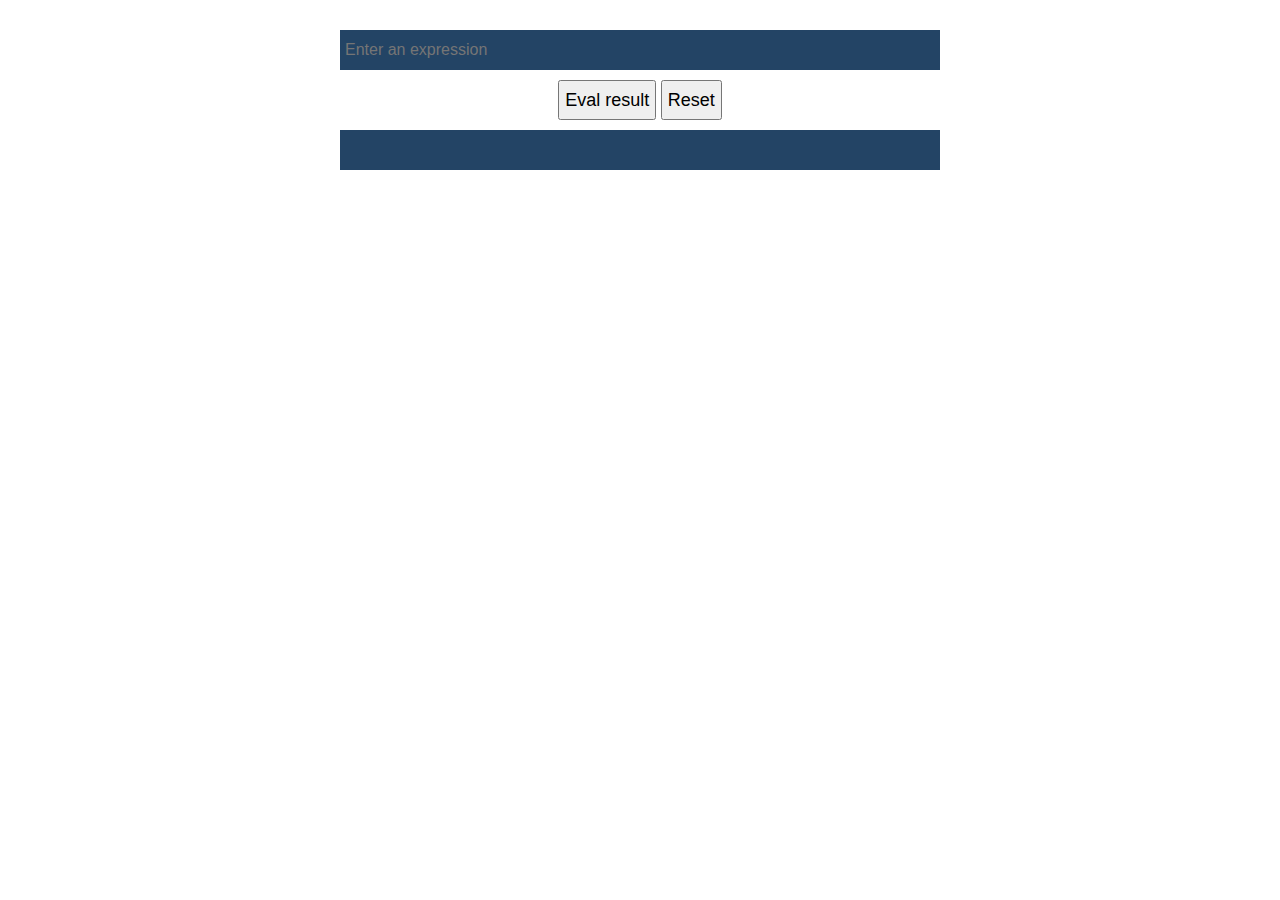
<file: 2.JavaScript-Syntax/5.CalculateExpression/index.html>
<!DOCTYPE html>
<html>
    <head lang="en">
        <meta charset="UTF-8">
        <title>Calculate Expression</title>
        <link rel="stylesheet" href="css/style.css"/>
    </head>
    <body>
        <div id="wrapper">
            <input id="expression" type="text" placeholder="Enter an expression"/>
            <button id="eval-button" onclick="calcExpression()">Eval result</button>
            <button id="reset-button" onclick="reset()">Reset</button>
            <p id="result"></p>
        </div>
        <script src="js/calcExpression.js"></script>
    </body>
</html>
</file>
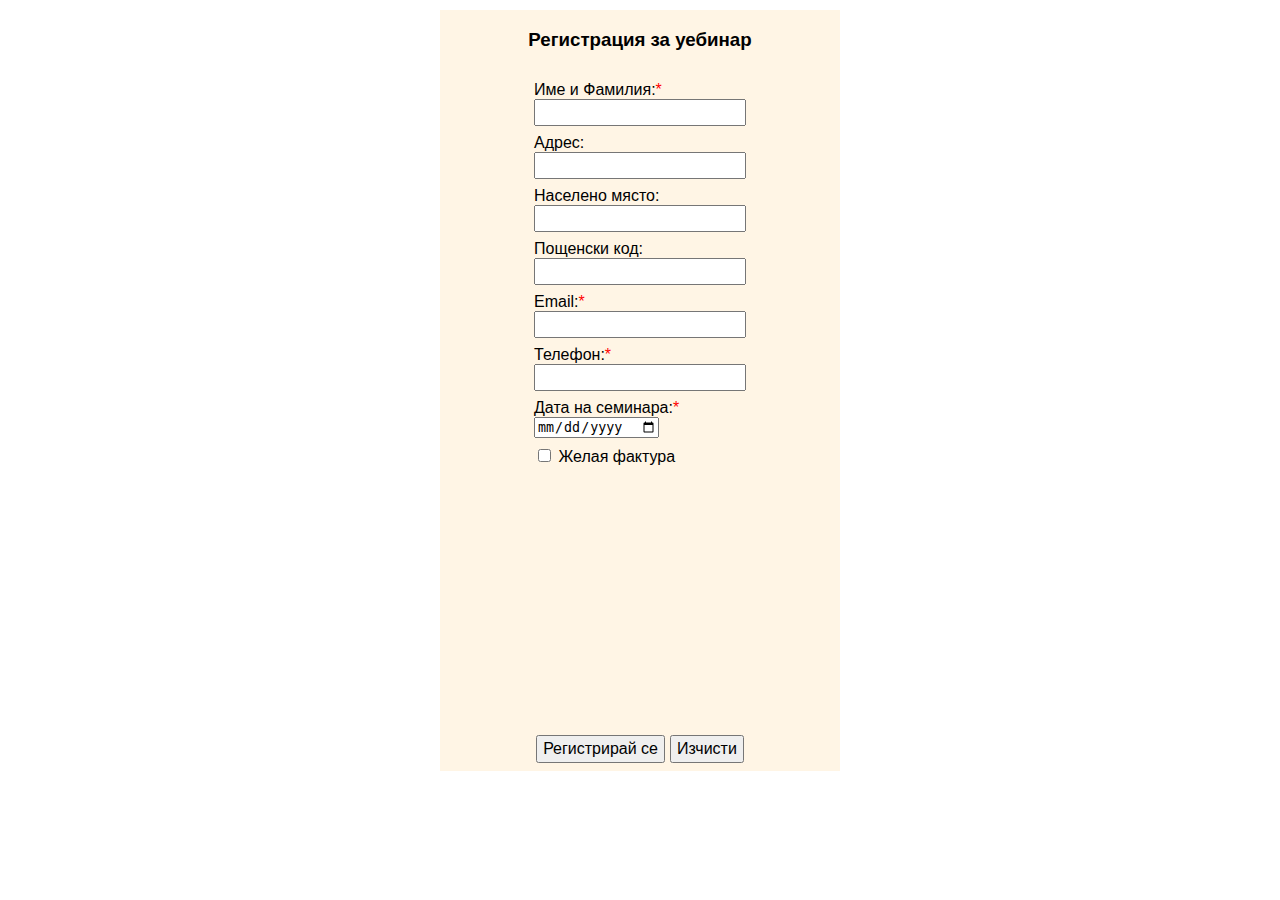
<file: 5.JavaScript-DOM/1.Webinar-registration-form/index.html>
<!DOCTYPE html>
<html>
    <head lang="en">
        <meta charset="UTF-8">
        <title>Problem 1. Webinar registration form</title>
        <link rel="stylesheet" href="css/style.css"/>
        <script src="js/script.js"></script>
    </head>
    <body>
        <form>
            <h3>Регистрация за уебинар</h3>
            <div id="person-data">
                <label for="name">Име и Фамилия:<span class="star">*</span></label>
                <input id ="name" type="text" value="" required />
                <label for="address">Адрес:</label>
                <input id="address" type="text" value="" />
                <label for="place">Населено място:</label>
                <input id="place" type="text" value="" />
                <label for="zip-code">Пощенски код:</label>
                <input id="zip-code" type="text" value="" />
                <label for="email">Email:<span class="star">*</span></label>
                <input id="email" type="email" value="" required />
                <label for="phone">Телефон:<span class="star">*</span></label>
                <input id="phone" type="text" value="" required />
                <label for="date">Дата на семинара:<span class="star">*</span></label>
                <input id="date" type="date" value="" required />
                <input id="checkbox" type="checkbox" value="" onclick="showData()"/>
                <label for="checkbox" id="checkbox-label">Желая фактура</label>
            </div>
            <div id="company-data">
                <label for="company">Фирма/Организация:<span class="star">*</span></label>
                <input id="company" type="text" value="" required />
                <label for="manager">МОЛ:<span class="star">*</span></label>
                <input id="manager" type="text" value="" required />
                <label for="UIC">ЕИК:<span class="star">*</span></label>
                <input id="UIC" type="text" value="" required />
                <label for="vat-number">ИН по ДДС:<span class="star">*</span></label>
                <input id="vat-number" type="text" value="" required />
                <label for="address-company">Адрес:<span class="star">*</span></label>
                <input id="address-company" type="text" value="" required />
            </div>
            <div id="buttons">
                <input type="submit" value="Регистрирай се"/>
                <input type="reset" value="Изчисти"/>
            </div>
        </form>

    </body>
</html>
</file>
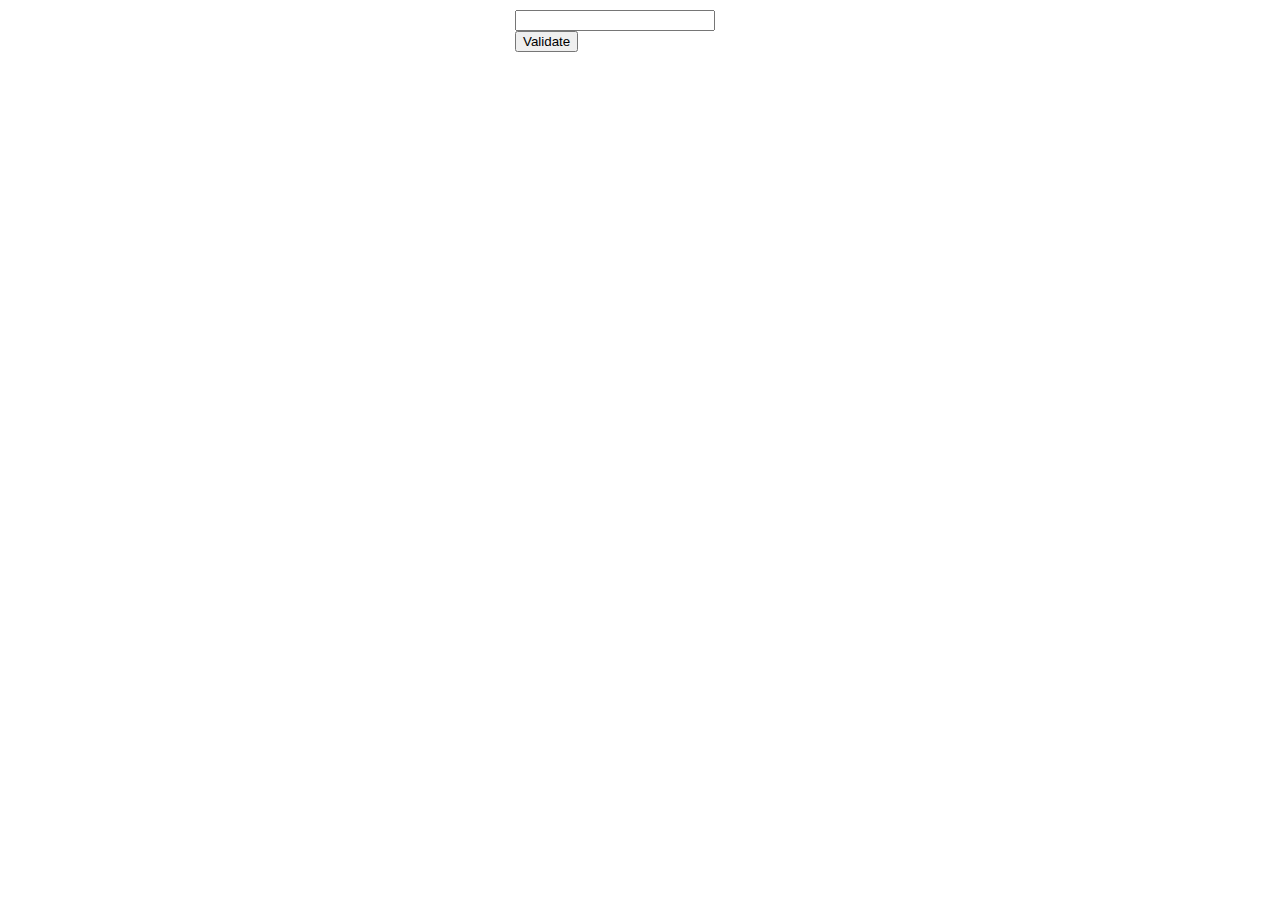
<file: 5.JavaScript-DOM/2.Email-only-field/index.html>
<!DOCTYPE html>
<html>
    <head lang="en">
        <meta charset="UTF-8">
        <title>Problem 2. Email only field</title>
        <link rel="stylesheet" href="css/style.css"/>
        <script src="js/script.js"></script>
    </head>
    <body>
        <form action="#">
            <input id="text-field" type="text" value="" />
            <div id="output"></div>
            <button onclick="checkEmail()">Validate</button>
        </form>
    </body>
</html>
</file>
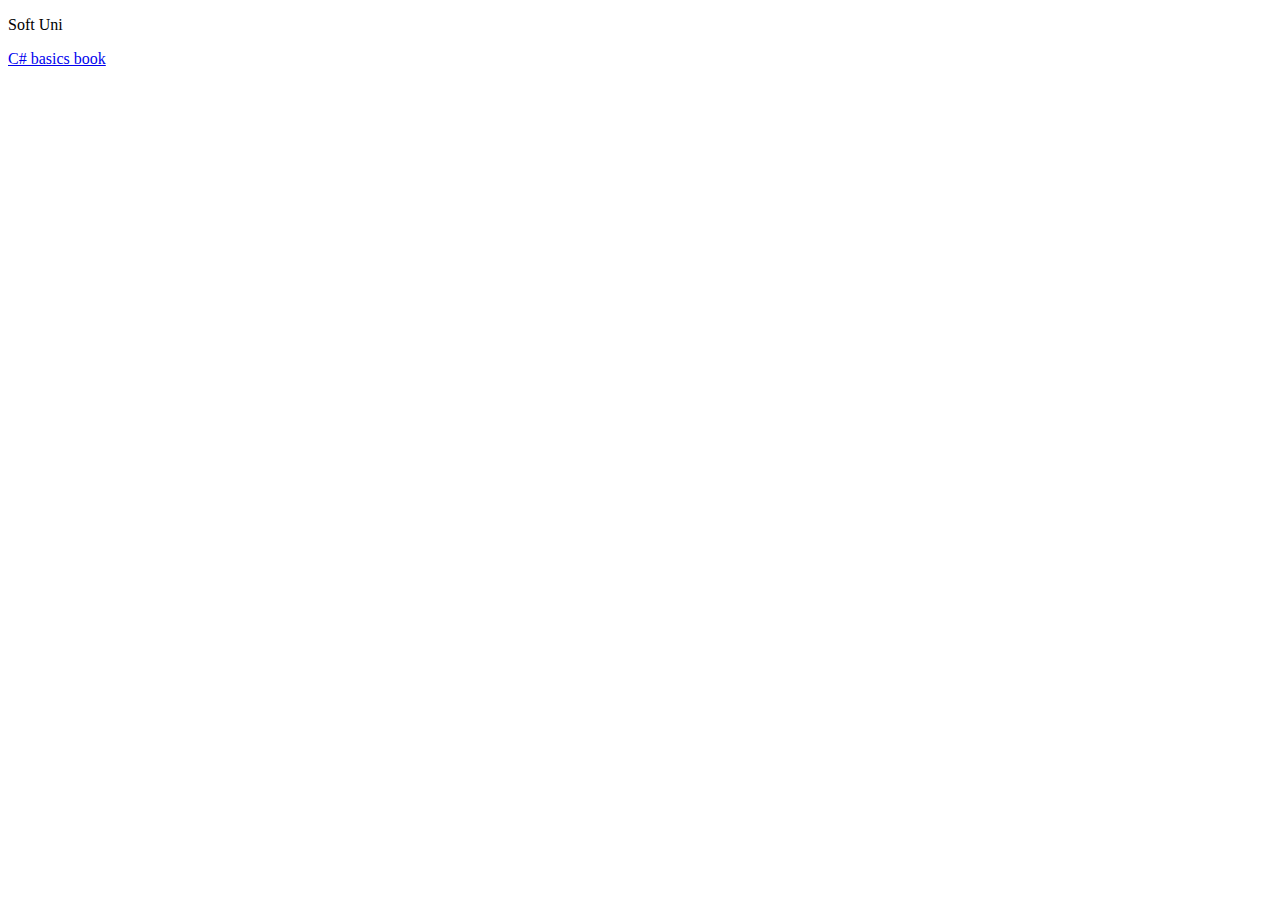
<file: 5.JavaScript-DOM/4.HTMLGenerator-object/index.html>
<!DOCTYPE html>
<html>
    <head lang="en">
        <meta charset="UTF-8">
        <title>Problem 4. Create HTMLGenerator object</title>
    </head>
    <body>
        <div id="wrapper"></div>
        <div id="book"></div>
        <script src="js/script.js"></script>
        <!--Second solution-->
        <!--<script src="js/script_2.js"></script>-->
    </body>
</html>
</file>
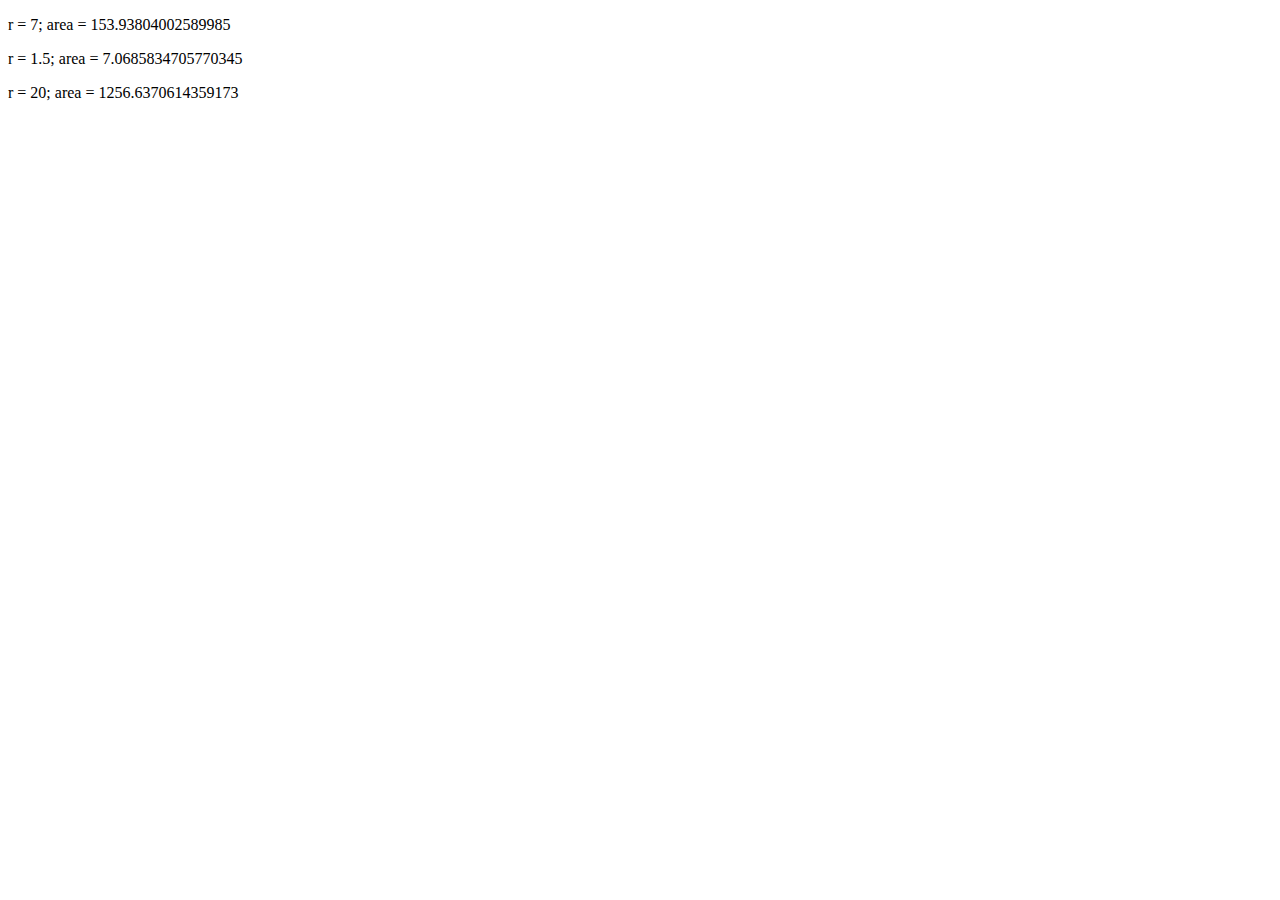
<file: 1.JavaScript-Development-Introduction/02.Circle-Area/circle-area.html>
<!DOCTYPE html>
<html>
    <head lang="en">
        <meta charset="UTF-8">
        <title>Circle Area</title>
    </head>
    <body>
        <p>r = 7; area = <span id="firstNum"></span> </p>
        <p>r = 1.5; area = <span id="secondNum"></span> </p>
        <p>r = 20; area = <span id="thirdNum"></span> </p>
        <script src="js/circle-area.js" language="JavaScript"></script>
    </body>
</html>
</file>
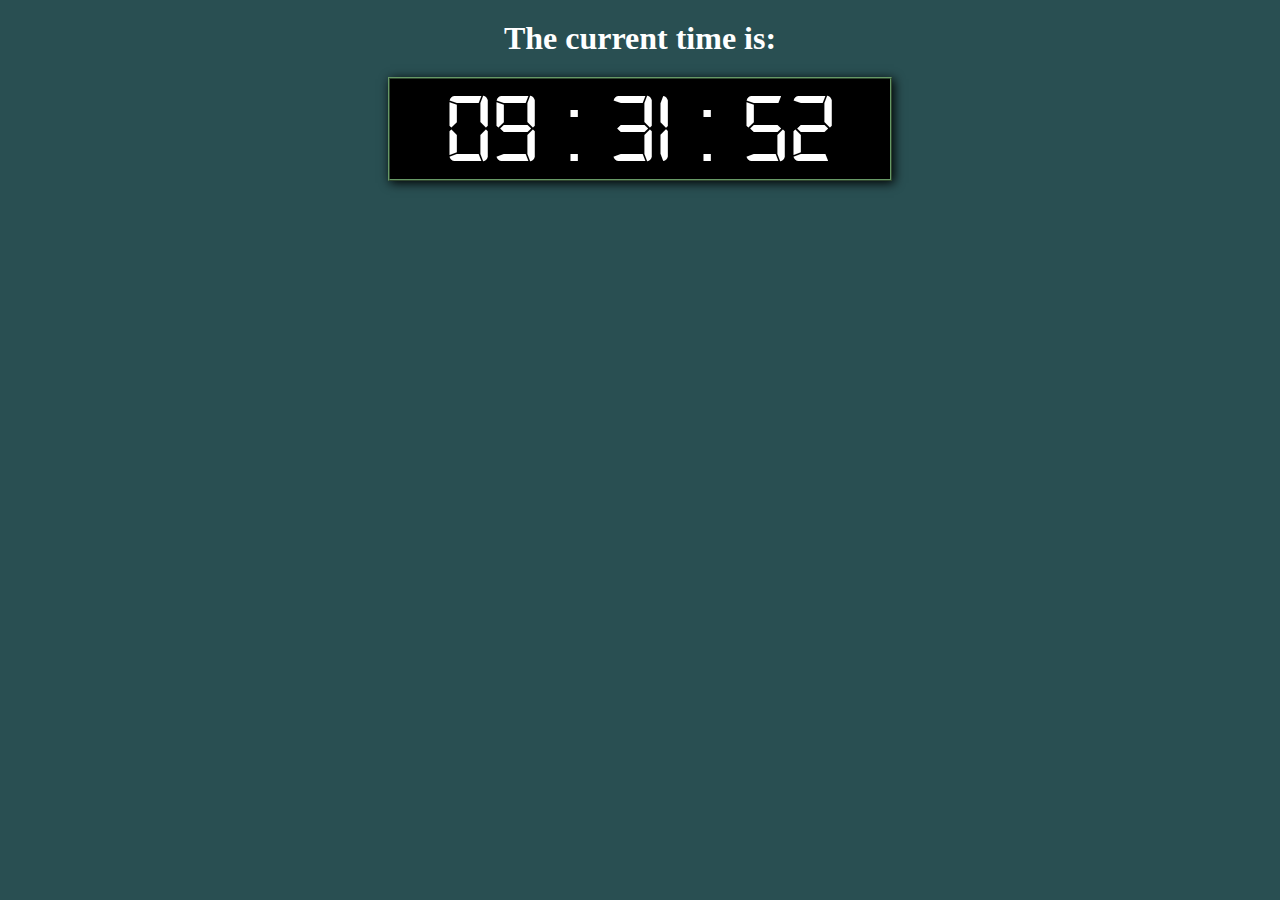
<file: 1.JavaScript-Development-Introduction/04.Clock/clock.html>
<!DOCTYPE html>
<html>
    <head lang="en">
        <meta charset="UTF-8">
        <title>Clock</title>
        <link rel="stylesheet" href="css/style.css" type="text/css"/>
        <script src="js/clock.js"></script>
    </head>
    <body onload="displayTime()">
        <h1>The current time is:</h1>
        <div id="clock"></div>
    </body>
</html>
</file>
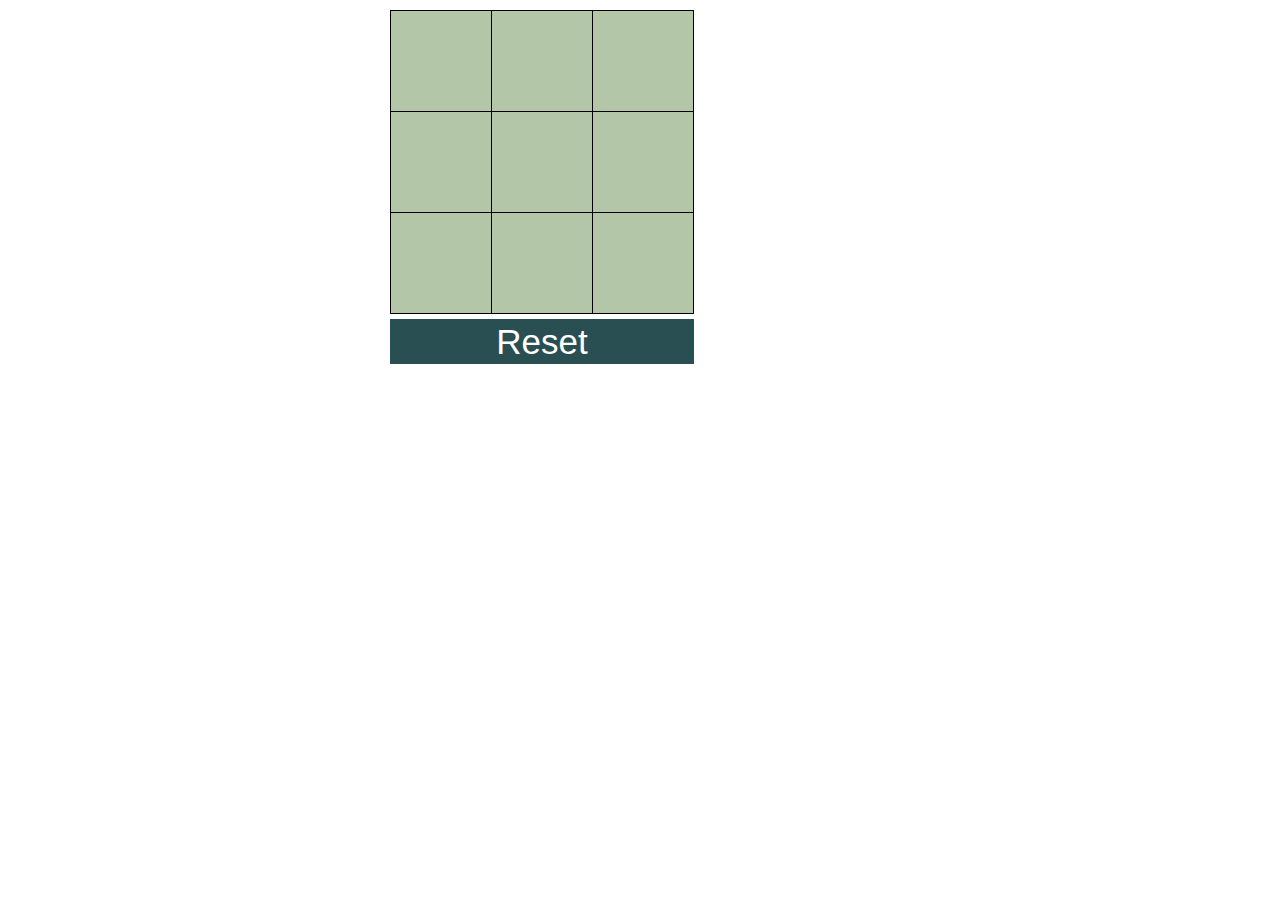
<file: 1.JavaScript-Development-Introduction/05.Tic-Tac-Toe/tic-tac-toe.html>
<!DOCTYPE html>
<html>
    <head lang="en">
        <meta charset="UTF-8">
        <title>Game Tic-Tac-Toe</title>
        <link rel="stylesheet" href="css/style.css" type="text/css"/>
        <script src="js/tic-tac-toe.js"></script>
    </head>
    <body>
    <div id="wrapper">
        <table class="box">
            <tr>
                <td><input type="button" id="btn1" onclick="clickBtn('btn1')"/></td>
                <td><input type="button" id="btn2" onclick="clickBtn('btn2')"/></td>
                <td><input type="button" id="btn3" onclick="clickBtn('btn3')"/></td>
            </tr>
            <tr>
                <td><input type="button" id="btn4" onclick="clickBtn('btn4')"/></td>
                <td><input type="button" id="btn5" onclick="clickBtn('btn5')"/></td>
                <td><input type="button" id="btn6" onclick="clickBtn('btn6')"/></td>
            </tr>
            <tr>
                <td><input type="button" id="btn7" onclick="clickBtn('btn7')"/></td>
                <td><input type="button" id="btn8" onclick="clickBtn('btn8')"/></td>
                <td><input type="button" id="btn9" onclick="clickBtn('btn9')"/></td>
            </tr>
        </table>
        <input type="button" id = "reset" onclick="reset()" value="Reset"/>
    </div>

    </body>
</html>
</file>
<file: 2.JavaScript-Syntax/5.CalculateExpression/css/style.css>
* {
    padding: 0;
    margin: 0;
    box-sizing: border-box;
}
#wrapper{
    width: 600px;
    height: 300px;
    margin: 20px auto;
    font-family: Arial, Calibri, sans-serif;
    text-align: center;
}
input[type="text"], p{
    background-color: #234465;
    color: #ff9315;
    height: 40px;
    width: 100%;
    padding-left: 5px;
    margin: 10px 0;
}
input[type="text"]{
    font-size: 16px;
    border: none;
}
p{
    font-size: 18px;
    vertical-align: middle;
    padding-top: 10px;
    text-align: left;
}
button{
    height: 40px;
    padding: 5px;
    font-size: 18px;
    cursor: pointer;
}
</file>
<file: 5.JavaScript-DOM/1.Webinar-registration-form/css/style.css>
body {
    font-family: Arial, sans-serif;
    box-sizing: border-box;
}
form {
    width: 400px;
    display: flex;
    flex-flow: column wrap;
    justify-content: center;
    background-color: #fff5e5;
    margin: 10px auto;
}
h3 {
    text-align: center;
    margin-bottom: 30px;
}
div {
    margin: 0 auto;
}
div#company-data{
    visibility: hidden;

    /*second solution*/
    /*display: none;*/
}
div#buttons {
    display: inline-flex;
}
input {
    display: block;
    margin-bottom: 8px;
}
label {
    display: block;
}
input[type="text"], input[type="email"]{
    width: 200px;
    padding: 4px;
}
div#buttons input{
    font-size: 16px;
    padding: 3px 5px;
}
input[type="submit"] {
    margin-right: 5px;
}
#checkbox, #checkbox-label {
    display: inline-flex;
    cursor: pointer;
}
span.star {
    color: red;
}
</file>
<file: 5.JavaScript-DOM/2.Email-only-field/css/style.css>
body {
    font-size: 16px;
}
form {
    width: 250px;
    display: block;
    margin: 10px auto;
}
input, div{
    width: 200px;
    box-sizing: border-box;
}
</file>
<file: 1.JavaScript-Development-Introduction/04.Clock/css/style.css>
@font-face {
    font-family: Digital-7;
    src: url(../font/digital-7.ttf);
}
body {
    background-color: #294f52;
}
h1{
    margin: 20px auto;
    text-align: center;
    top: 0; left: 0; bottom: 0; right: 0;
    color: white;
}
#clock {
    height: 100px;
    width: 500px;
    margin: 20px auto;
    text-align: center;
    font-family: Digital-7, sans-serif;
    color: white;
    font-size: 100px;
    border: 2px ridge #679966;
    background-color: black;
    box-shadow: 2px 2px 10px black;
}
</file>
<file: 1.JavaScript-Development-Introduction/05.Tic-Tac-Toe/css/style.css>
*{
    margin: 0;
    padding: 0;
    border: 0;
    box-sizing: border-box;
}
#wrapper{
    width: 500px;
    height: 500px;
    margin: 10px auto;

}
.box{
    width: 296px;
    height: 296px;
    border-collapse: collapse;

}

.box td {

    border: 1px solid black;
}
.box input{
    width: 100px;
    height: 100px;
    font-size: 90px;
    text-align: center;
    padding: 4px;
    -webkit-appearance: none;
    -moz-appearance: none;
    color: #294f52;
    background-color: #b3c6a7;

}
#reset{
    background-color: #294f52;
    color: white;
    width: 304px;
    height: 45px;
    font-size: 35px;
    align-items: center;
    vertical-align: middle;
    text-align: center;
    margin: 5px auto;
}
</file>
